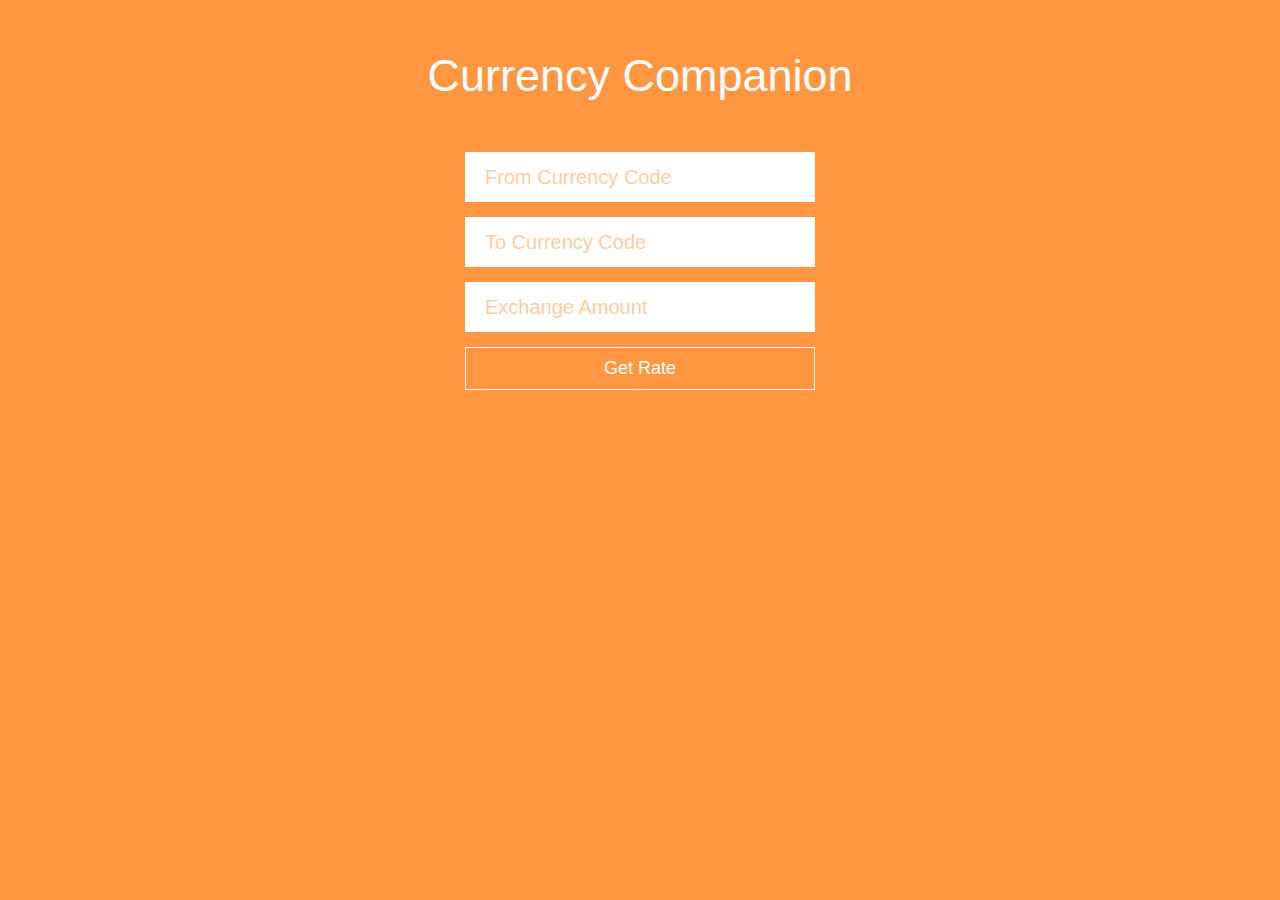
<file: 7_JSProject_CurrencyCompanion/index.html>
<!DOCTYPE html>
<html lang="en">
  <head>
    <meta charset="UTF-8" />
    <meta name="viewport" content="width=device-width, initial-scale=1.0" />
    <link rel="stylesheet" href="style.css" />
    <title>Project # 35 - Currency Companion - Async Await</title>
  </head>
  <body>
    <div class="input-error">Please Fill Out All The Input Fields</div>
    <div class="invalid-code">Invalid Currency Code</div>
    <h1>Currency Companion</h1>
    <form>
      <input
        type="text"
        class="from-currency"
        placeholder="From Currency Code"
      />
      <input type="text" class="to-currency" placeholder="To Currency Code" />
      <input type="number" class="amount" placeholder="Exchange Amount" />
      <button class="get-rate">Get Rate</button>
    </form>

    <ul class="currency-list">
      <li class="currency-item"></li>
    </ul>
    <!-- -------------------------- -->
    <!-- JS File -->
    <script src="app.js"></script>
  </body>
</html>
</file>
<file: 7_JSProject_CurrencyCompanion/style.css>
* {
  padding: 0;
  margin: 0;
  box-sizing: border-box;
}

body {
  font-family: Arial, Helvetica, sans-serif;
  min-height: 100vh;
  display: flex;
  flex-direction: column;
  align-items: center;
  background-color: #ff9642;
  padding: 50px;
}

h1 {
  color: white;
  font-size: 45px;
  font-weight: 100;
}

form {
  display: flex;
  flex-direction: column;
  width: 450px;
  padding: 50px;
}

input {
  padding: 20px;
  height: 50px;
  margin-bottom: 15px;
  border: none;
  outline: none;
  font-size: 20px;
  color: #ff9642;
}

::placeholder {
  color: rgba(255, 151, 66, 0.5);
}

button {
  padding: 10px 15px;
  border: 1px white solid;
  background: none;
  color: white;
  font-size: 18px;
  cursor: pointer;
  outline: none;
  transition: all 0.25s ease-in-out;
}

button:hover {
  background-color: white;
  color: #ff9642;
}

.input-error,
.invalid-code {
  position: absolute;
  top: 50%;
  left: 50%;
  transform: translate(-50%, -50%);
  font-size: 30px;
  background-color: tomato;
  padding: 70px;
  color: white;
  font-size: 40px;
}

.input-error {
  display: none;
}

.invalid-code {
  display: none;
}

.show {
  display: block;
}

li {
  list-style: none;
  font-size: 25px;
  color: white;
}
</file>
